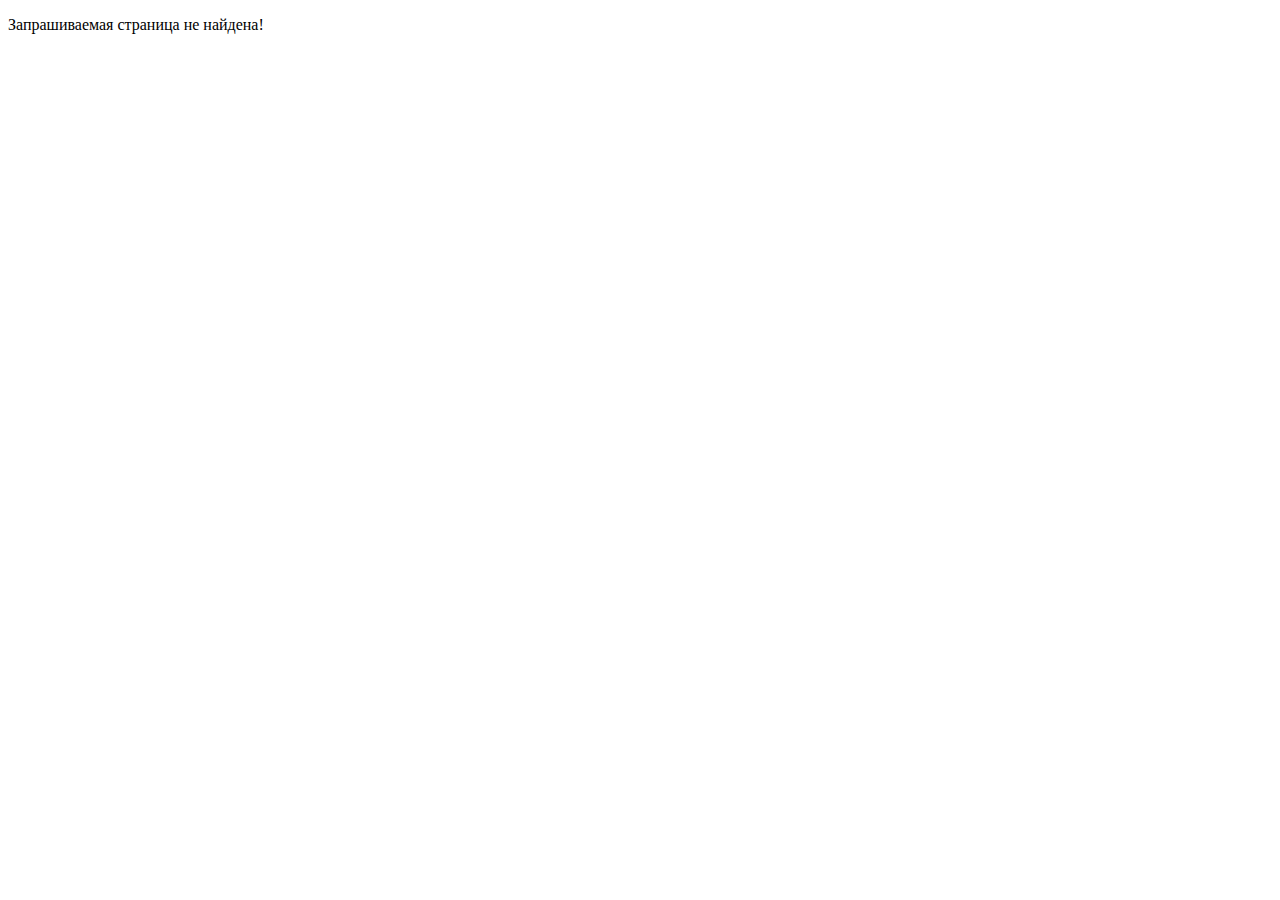
<file: mail/templates/mail/page404.html>
<!DOCTYPE html>
<html lang="ru">

<head>
    <meta charset="UTF-8">
    <meta name="viewport" content="width=device-width, initial-scale=1.0">
    <title>404</title>
</head>

<body>
    <p>
        Запрашиваемая страница не найдена!
    </p>
</body>

</html>
</file>
